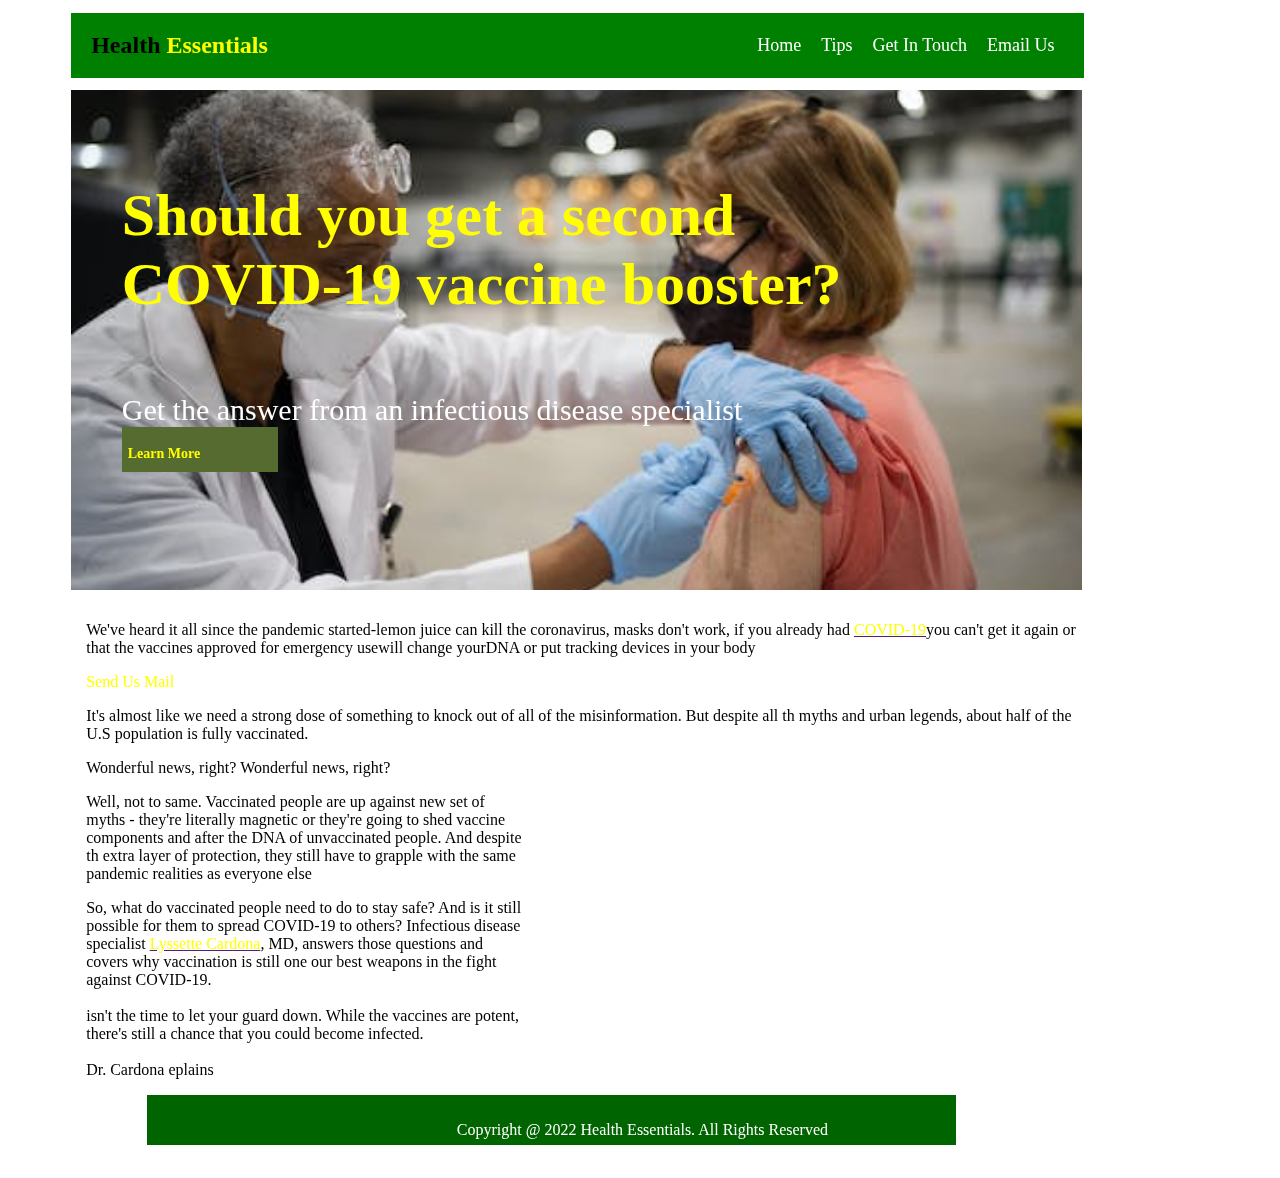
<file: index.html>
<!DOCTYPE html>
<html>

<head>
  <meta charset="UTF-8">
  <meta name="viewport" content="width=device-width, initial-scale=1">
  <meta http-equiv="X-UA-Compatible" content="IE=7">
   <title>COVID-19 vaccine</title>
  <link rel="stylesheet" href="style.css">
</head>

<body>
<div class="menu_bar" style="background-color:green; padding: 20px; margin: 1% 5%; height: 25px; font-family:  font-family: 'Times New Roman', Times, serif;">
  <h2>Health <span style="color:yellow;">Essentials</span></h2>
  
 <div style="color:white;">
   <ul>
    <li><a href="#">Home</a></li>
    <li><a href="tips.html">Tips</a></li>
    <li><a href="#">Get In Touch</a></li>
    <li><a href="mailto:ralphsworld007.com">Email Us</a></li>
</ul>
 </div> 
  </div>

<div class="section_top">
  <div class="content">
    <h1><span style="color:yellow; font-family:  font-family: 'Times New Roman', Times, serif;">Should you get a second <br>COVID-19 vaccine booster?</span></h1><br>
<span style="color:white; font-family:  font-family: 'Times New Roman', Times, serif;">Get the answer from an infectious disease specialist</span>
<a href="#"><p><strong>Learn More</strong></p></a>
  </div>
</div>


<div style="width: 80%; margin: 0 5%; margin-right: 0 5%; padding:15px; font-family: font-family: 'Times New Roman', Times, serif;">
<p>We've heard it all since the pandemic started-lemon juice can kill the coronavirus, masks don't work, if you already had <a href=""><span style="color:yellow;">COVID-19</span></a>you can't get it again or that the vaccines approved for emergency usewill change yourDNA or put tracking devices in your body</p>

<p><span style="color:yellow;">Send Us Mail</span></p>

<p>It's almost like we need a strong dose of something to knock out of all of the misinformation. But despite all th myths and urban legends, about half of the U.S population is fully vaccinated. </p>

<iframe width="560" height="315" style="float: right; margin-left: 10px; margin-bottom:5px;" src="https://www.youtube.com/embed/WpfOC2oWPAA?start=5" title="YouTube video player" frameborder="0" allow="accelerometer; autoplay; clipboard-write; encrypted-media; gyroscope; picture-in-picture" allowfullscreen></iframe>
<p>Wonderful news, right? Wonderful news, right?</p>

<p>Well, not to same. Vaccinated people are up against new set of myths - they're literally magnetic or they're going to shed vaccine components and after the DNA of unvaccinated people. And despite th extra layer of protection, they still have to grapple with the same pandemic realities as everyone else</p>


<p>So, what do vaccinated people need to do to stay safe? And is it still possible for them to spread COVID-19 to others? Infectious disease specialist <a href=""><span style="color:yellow;">Lyssette Cardona</span></a>, MD, answers those questions  and covers why vaccination is still one our best weapons in the fight against COVID-19.<br><br>

isn't the time to let your guard down. While the vaccines are potent, there's still a chance that you could become infected.<br><br>

Dr. Cardona eplains
</p
</div>

    <div style="background-color:darkgreen; width:78%; padding: 10px; margin: 1% 6% 1%; height: 30px; border-radius:none;">
       <p> <span style="color:white; margin-left: 300px;">Copyright @ 2022 Health Essentials. All Rights Reserved</span></p>
      </div>
    














</body>

</html>
</file>
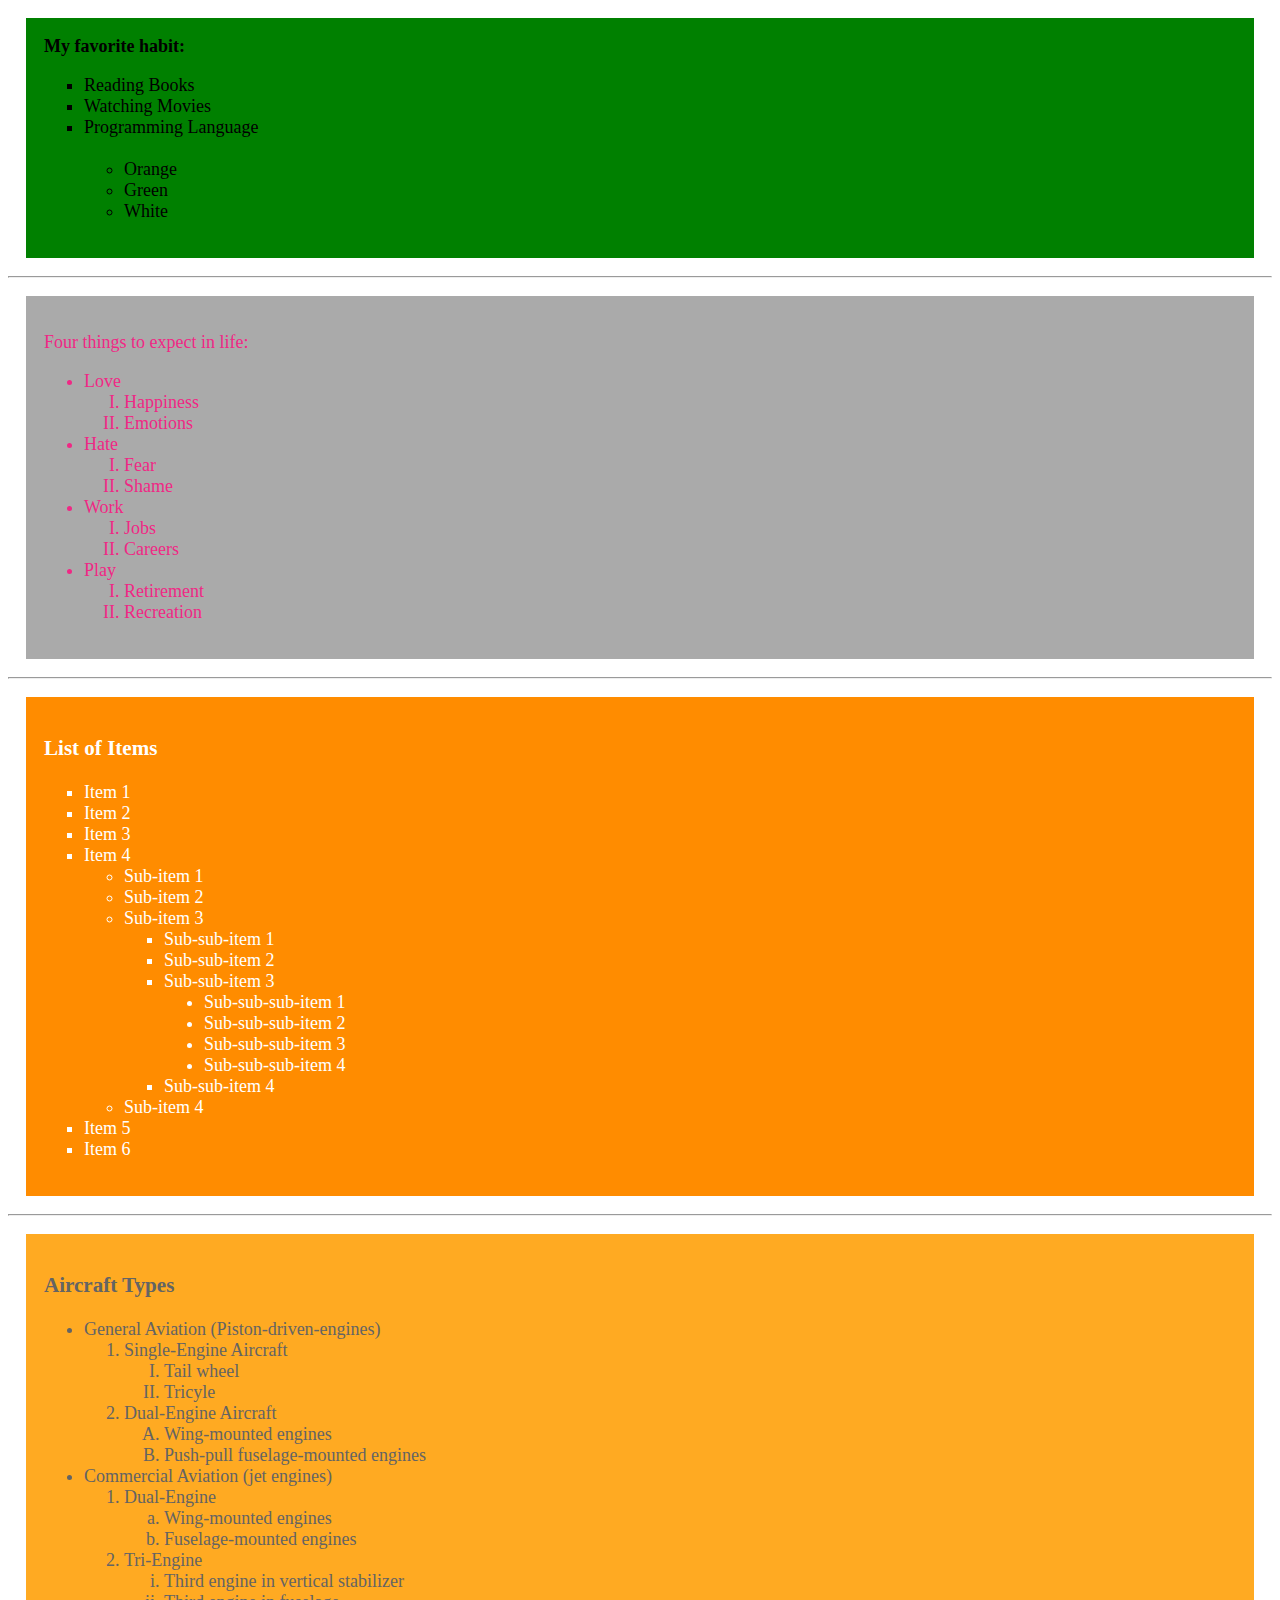
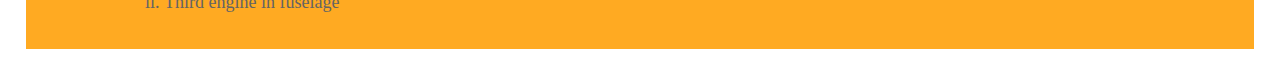
<file: Art277(2).html>
<!--This HTML document is my second Home  Exercise for Art 277-->
<!DOCTYPE html>
<html lang="en">
<!--The heads start here-->
<head>
  <meta charset="UTF-8">
  <meta http-equiv="X-UA-Compatible" content="ie=edge">
  <meta name="Author" content="Raphael jones">
  <title>Assignment Two</title>
</head>
<!--The head Ends here and the body Starts after-->
<body>
<!--This body is full of nested list of what to expect in life -->
<div style="background-color: green ; color: black; font-size: 18px; padding: 18px; margin: 18px">
<b>My favorite habit:</b>
<ul type="square">
  <li>Reading Books</li>
  <li>Watching Movies</li>
  <li>Programming Language</li><br>
<ul type="cirle">
  <li>Orange</li>
  <li>Green</li>
  <li>White</li></ul></ul></div><hr>
<div style="background-color: #aaaaaa; color: rgb(240,40,133); font-size: 18px; padding: 18px; margin: 18px">
<p>Four things to expect in life:</p>
<ul type="disc">
    <li>Love</li>
<ol type="I">
    <li>Happiness</li>
    <li>Emotions</li></ol>
    <li>Hate</li>
<ol type="I">
    <li>Fear</li>
    <li>Shame</li></ol>
    <li>Work</li>
<ol type="I">
    <li>Jobs</li>
    <li>Careers</li></ol>
    <li>Play</li>
<ol type="I">
    <li>Retirement</li>
<li>Recreation</li></ol></ul></div><hr>
<div style="background-color: darkorange; color: white; font-size: 18px; padding: 18px; margin:18px">
  <h3>List of Items</h3>
<ul type="square">
  <li>Item 1</li>
  <li>Item 2</li>
  <li>Item 3</li>
  <li>Item 4</li>
<ul type="circle">
    <li>Sub-item 1</li>
    <li>Sub-item 2</li>
    <li>Sub-item 3</li>
<ul type="square">
  <li>Sub-sub-item 1</li>
  <li>Sub-sub-item 2</li>
  <li>Sub-sub-item 3</li>
<ul type="disc">
  <li>Sub-sub-sub-item 1</li>
  <li>Sub-sub-sub-item 2</li>
  <li>Sub-sub-sub-item 3</li>
  <li>Sub-sub-sub-item 4</li></ul>
  <li>Sub-sub-item 4</li></ul>
  <li>Sub-item 4</li></ul>
  <li>Item 5</li>
  <li>Item 6</li></ul></div><hr>
<div style="background-color: #ffaa22; color: rgb(100,100,100); font-size: 18px; padding: 18px; margin:18px">
<h3>Aircraft Types</h3>
<ul type="disc">
  <li>General Aviation (Piston-driven-engines)</li>
<ol><li>Single-Engine Aircraft</li>
<ol type="I">
  <li>Tail wheel</li>
  <li>Tricyle</li></ol>
  <li>Dual-Engine Aircraft</li>
<ol type="A">
  <li>Wing-mounted engines</li>
  <li>Push-pull fuselage-mounted engines</li></ol></ol>
  <li>Commercial Aviation (jet engines)</li>
<ol><li>Dual-Engine</li>
<ol type="a">
    <li>Wing-mounted engines</li>
  <li>Fuselage-mounted engines</li></ol>
    <li>Tri-Engine</li>
<ol type="i">
    <li>Third engine in vertical stabilizer</li>
    <li>Third engine in fuselage</li></ol></ol></ul></div> 
<!--My work Ends here-->
 </body>
</html>
</file>
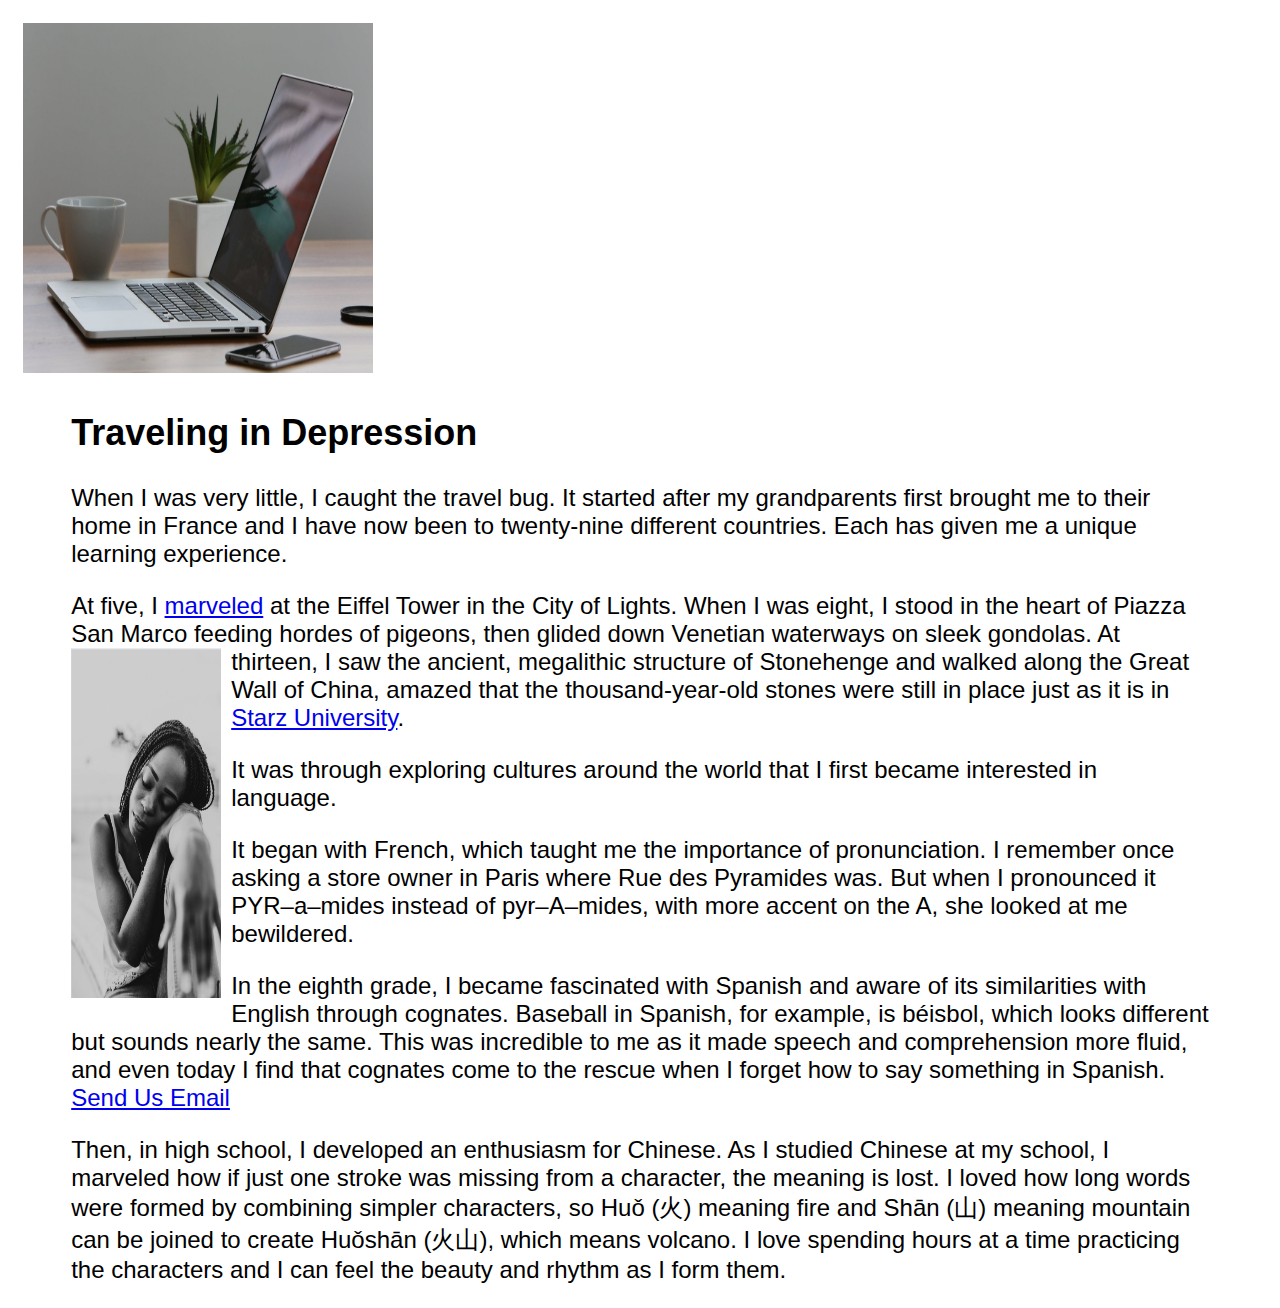
<file: Art277(3).html>
<!--This is the first comment in my Work Assignment Three-->
<!DOCTYPE html>
<html>
<!--The head start from here-->
<head>
  <meta charset="UTF-8">
  <meta name="viewport" content="width=device-width, initial-scale=1">
  <meta name="Author" Content="Raphael Jones">
  <title>Assignment Three</title>
<!--The head end here and the body start after-->

</head>
<body>
<div>
  <img src="Map.jpg" alt="Computer on a desk" width="350px" height="350px" style="float: center; margin-right: 10px; margin-left: 10px; margin-top: 10px; margin-bottom: none; padding: 5px;"></div>

<div style="width: 90%; margin: 0 5%; font-family:  Verdana, Geneva, Tahoma, sans-serif; font-size: 1.5em; margin-right: 0 5%">
  <h2>Traveling in Depression</h2>
  <p>When I was very little, I caught the travel bug. It started after my grandparents first brought

me to their home in France and I have now been to twenty-nine different countries. Each has

given me a unique learning experience.</p>
  
 <!--The paragraph below has an imgae that contain a link for Art277(2).html-->
 
  <p>At five, I <a href="#">marveled</a> at the Eiffel Tower in the City of Lights. When I was eight, I stood in the

heart of Piazza San Marco feeding hordes of pigeons, then glided down Venetian waterways

on sleek gondolas. At thirteen, I saw the ancient, megalithic structure of Stonehenge and <a href="Art277(2).html"><img src="girl.jpg" alt="girl" width="150px" height="350px" style="float: left; margin-right: 10px; margin-bottom:  10px;"></a>
walked along the Great Wall of China, amazed that the
thousand-year-old stones were still in place just as it is in 
<a href="http://www.starzit.com">Starz University</a>.</p>
  
  <p>It was through exploring cultures around the world that I first

became interested in language.</p>

<p>It began with French, which taught me the importance of
pronunciation. I remember once asking a store owner in Paris
where Rue des Pyramides was. But when I pronounced it
PYR–a–mides instead of pyr–A–mides, with more accent on
the A, she looked at me bewildered.</p>
  
  <p>In the eighth grade, I became fascinated with Spanish and

aware of its similarities with English through cognates.

Baseball in Spanish, for example, is béisbol, which looks
different but sounds nearly the same. This was incredible to
me as it made speech and comprehension more fluid, and even today I find that cognates
come to the rescue when I forget how to say something in Spanish. <a href="mailto:ralphsqorld007@gmail.com">Send Us Email</a></p>
  
  <p>Then, in high school, I developed an enthusiasm for Chinese. As I studied Chinese at my

school, I marveled how if just one stroke was missing from a character, the meaning is lost. I
  loved how long words were formed by combining simpler characters, so Huǒ (火) meaning

fire and Shān (山) meaning mountain can be joined to create Huǒshān (火山), which means

volcano. I love spending hours at a time practicing the characters and I can feel the beauty
and rhythm as I form them.</p>
  
  
  
  
  
  
  
</div>



















      </body>

</html>
</file>
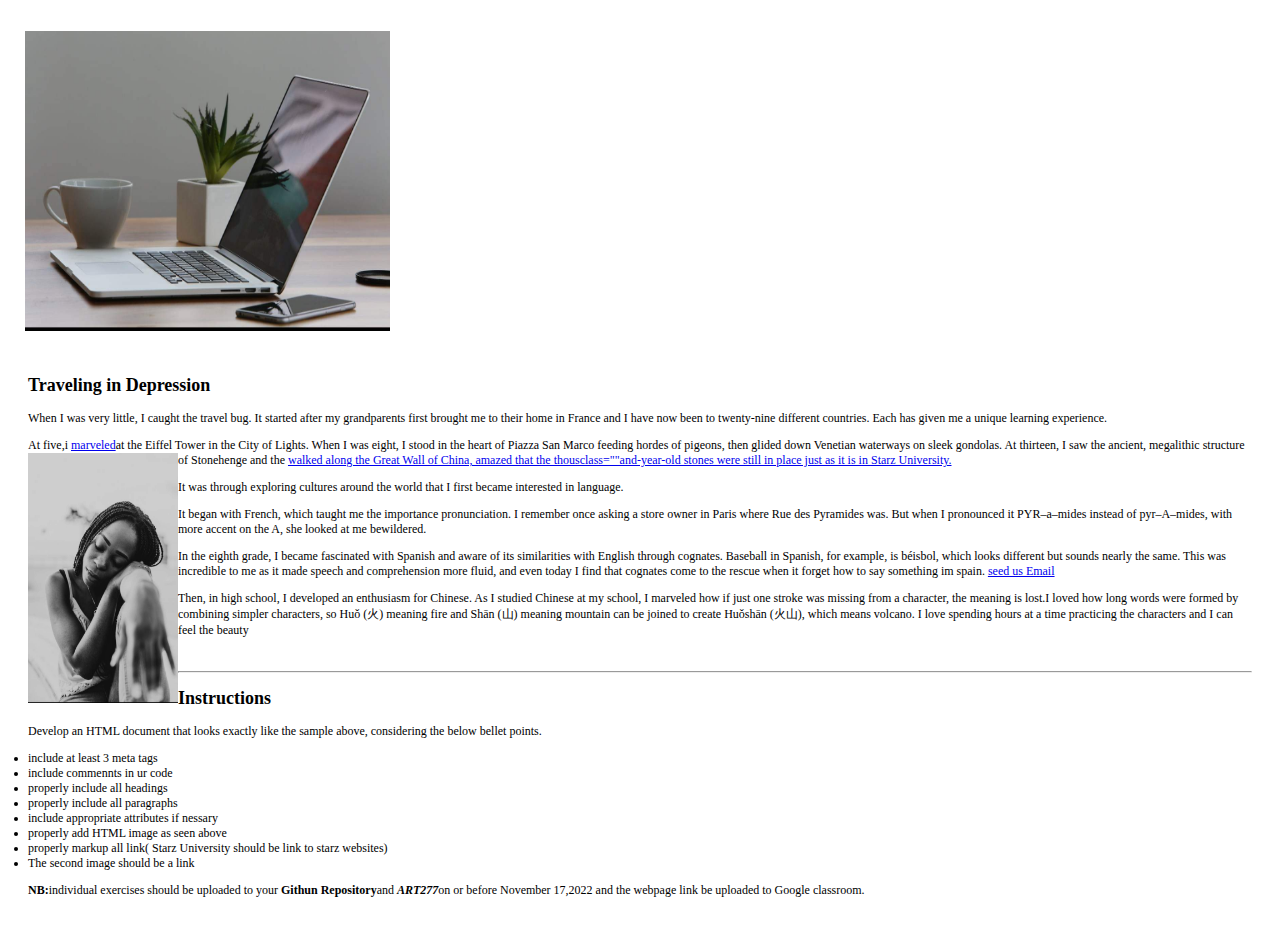
<file: ass3.html>
<!DOCTYPE html>
<html>

<head>
  <meta charset="UTF-8">
  <meta name="viewport" content="width=device-width, initial-scale=1">
  <title> Assignment #3</title>
  
  
</head>

<body>
  <div style= "margin-left:12px;margin-right:12px;padding:5px;">
<br><img src="map.jpeg" width= "365px"height="300px";>
   </div>
   
   <div style= "font-size:12px; margin: 15px;padding:5px;">
   <h2> Traveling  in Depression</h2>
  
     <p>When I was very little, I caught the travel bug. It started after my grandparents first brought me to their home in France and I have now been to twenty-nine different countries. Each has given me a unique learning experience.</p>
   
      <p>At five,i <a href="movie">marveled</a>at the Eiffel Tower in the City of Lights. When I was eight, I stood in the heart of Piazza San Marco feeding hordes of pigeons, then glided down Venetian waterways
      on sleek gondolas. At thirteen, I saw the ancient, megalithic structure of Stonehenge and  the
      
      
    
        
        <a href= nov25.html> <img src="girl.jpeg" alt="girl" width="150px" height="250px" style="float: left"</a>
      
      walked along the Great Wall of China, amazed that the
      thousclass=""and-year-old stones were still in place just as it is in <a href="https://starzit.com/bachelor-of-information-technology/">Starz University.</a></p> <p>It was through exploring cultures around the world that I first
      became interested in language.</p>
      <p>It began with French, which taught me the importance 
      pronunciation. I remember once asking a store owner in Paris
      where Rue des Pyramides was. But when I pronounced it
      PYR–a–mides instead of pyr–A–mides, with more accent on
      the A, she looked at me bewildered.</p>
     <p> In the eighth grade, I became fascinated with Spanish and
      aware of its similarities with English through cognates.
      Baseball in Spanish, for example, is béisbol, which looks
      different but sounds nearly the same. This was incredible to
      me as it made speech and comprehension more fluid, and even today I find that cognates come to the  rescue when it forget how to say something im spain.
      
      <a href=" milto:ralphsworld007@gmail.com"> seed us Email</a></p> 
      
      
        <p> Then, in high school, I developed an enthusiasm for Chinese. As I studied Chinese at my
        school, I marveled how if just one stroke was missing from a character, the meaning is lost.I loved how long words were formed by combining simpler characters, so Huǒ (火) meaning
        fire and Shān (山) meaning mountain can be joined to create Huǒshān (火山), which means
        volcano. I love spending hours at a time practicing the characters and I can feel the beauty</p><br>
         <hr>
         
    
    <h2>Instructions</h2>
    <p>Develop an HTML document that looks exactly like the sample above, considering the below bellet points.</p>
         
   <ul= dis> 
   
   <li> include at least 3 meta tags</li>
  <li>include commennts in ur code</li>
  <li>properly include all headings</li>
  <li>properly include all paragraphs</li>
  <li>include appropriate attributes if nessary</li>
  <li>properly add HTML image as seen above</li>
  <li>properly markup all link( Starz University should be link to starz websites)</li>
  <li>The second image should be a link</li>
   </ul>
      
      <p><b>NB:</b>individual  exercises  should  be uploaded to your <strong>Githun Repository</strong>and <strong><i>ART277</i></strong>on or before  November  17,2022 and the webpage link be uploaded  to Google  classroom. </p>
      
      
      
      
      
      
      
      
      
      
      
      
      
      
      
      
      
      
      
      
      <id="201">
      <id="movie">
      </div>
      
</body>

</html>
</file>
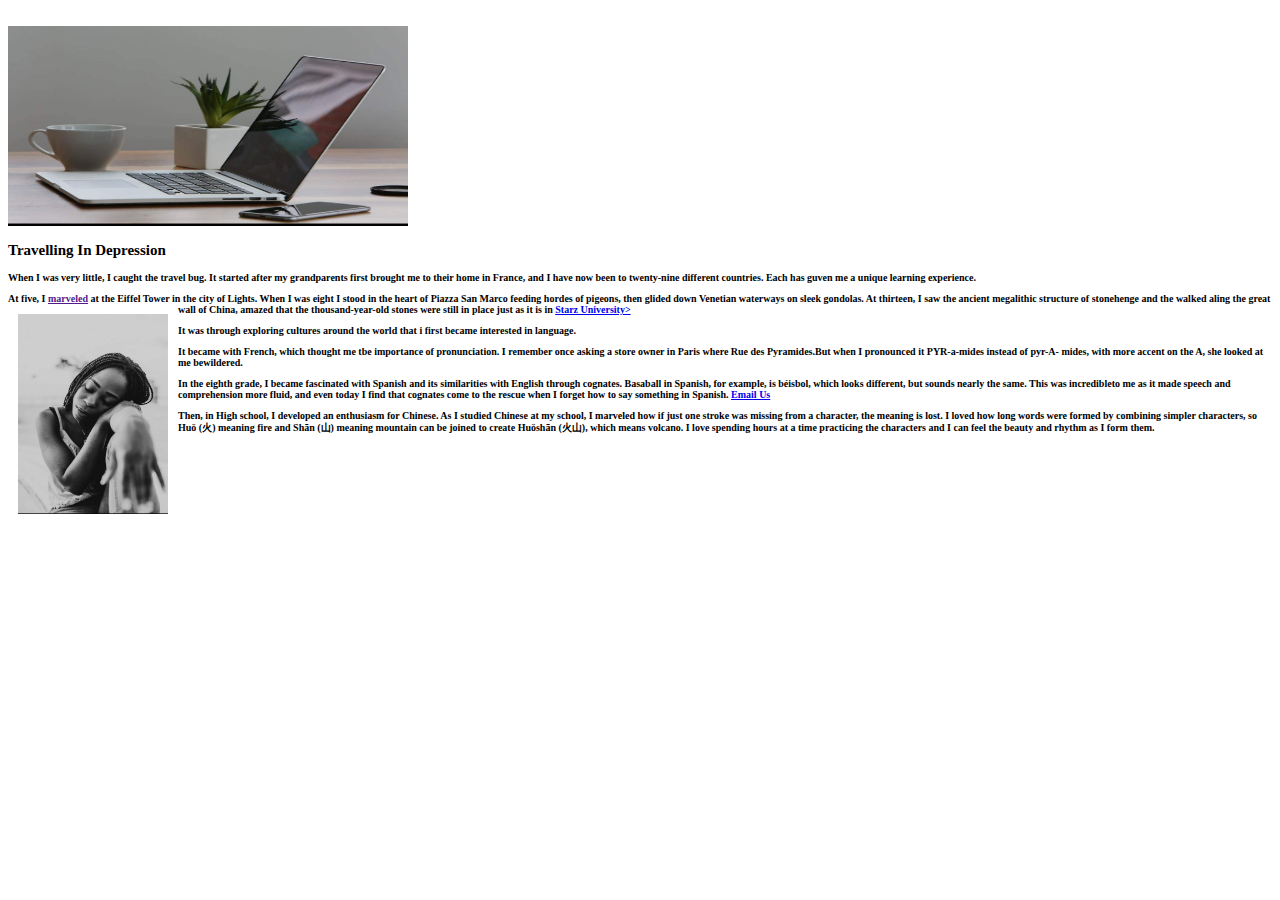
<file: Assignment3Art.HTML>
<!DOCTYPE html>
  <html>
    <!--The Head starts here-->
  <head>
    <meta charset="UTF-8">
    <meta name="viewport" content="width=device-width, initial-scale=1.0">
    <meta name="author" content="Raphael O.jones" >
    <title>Assignment 3</title>
  </head>
  <!-- The heading is pretty basic.it only gives u the writer's info-->
  <body>
    <br><img src="map.jpeg" width="400px" height="200px">
    <div style="font-size: 10px; margin=300px; padding=100px">
      <b><h2>Travelling In Depression</h2>
      <!--first paragraph starts here-->
      <p>When I was very little, I caught the travel bug. It started after my grandparents first brought me to their home in France, and I have now been to twenty-nine different countries. Each has guven me a unique learning experience. </p>
      
      <p> At five, I <a href="">marveled</a> at the Eiffel Tower in the city of Lights. When I was eight I stood in the heart of Piazza San Marco feeding hordes of pigeons, then glided down Venetian waterways on sleek gondolas. At thirteen, I saw the ancient megalithic structure of stonehenge and the 
      <a href="ralph.html">
      <img src="girl.jpeg" alt="girl" width="150px" height="200px" style="float:left" vspace="10" hspace="10"></a>walked aling the great wall of China, amazed that the thousand-year-old stones were still in place just as it is in
      <a href="https://starzit.com/bachelor-of-information-technology/">Starz University></a></p>
      <p> It was through exploring cultures around the world that i first became interested in language.</p> 
      <p> It became with French, which thought me tbe importance of pronunciation. I remember once asking a store owner in Paris where Rue des Pyramides.But when I pronounced it PYR-a-mides instead of pyr-A- mides, with more accent on the A, she looked at me bewildered. </p>
      <p> In the eighth grade, I became fascinated with Spanish and its similarities with English through cognates. Basaball in Spanish, for example, is béisbol, which looks different, but sounds nearly the same. This was incredibleto me as it made speech and comprehension
        more fluid, and even today I find
        that cognates come to the rescue
        when I forget how to say something
        in Spanish. <a href="mailto:
      ralphsworld007@gmail.com">Email Us</a></p>
        <p> Then, in High school, I developed an enthusiasm for Chinese. As I studied Chinese at my school, I marveled how if just one stroke was missing from a character, the meaning is lost. I loved how long words were formed by combining simpler characters, so Huǒ (火) meaning fire and Shān (山) meaning mountain can be joined to create Huǒshān (火山), which means volcano. I love spending hours at a time practicing the characters and I can feel the beauty and rhythm as I form them.</p></b>
    </div>
  </body>

  
  </html>
</file>
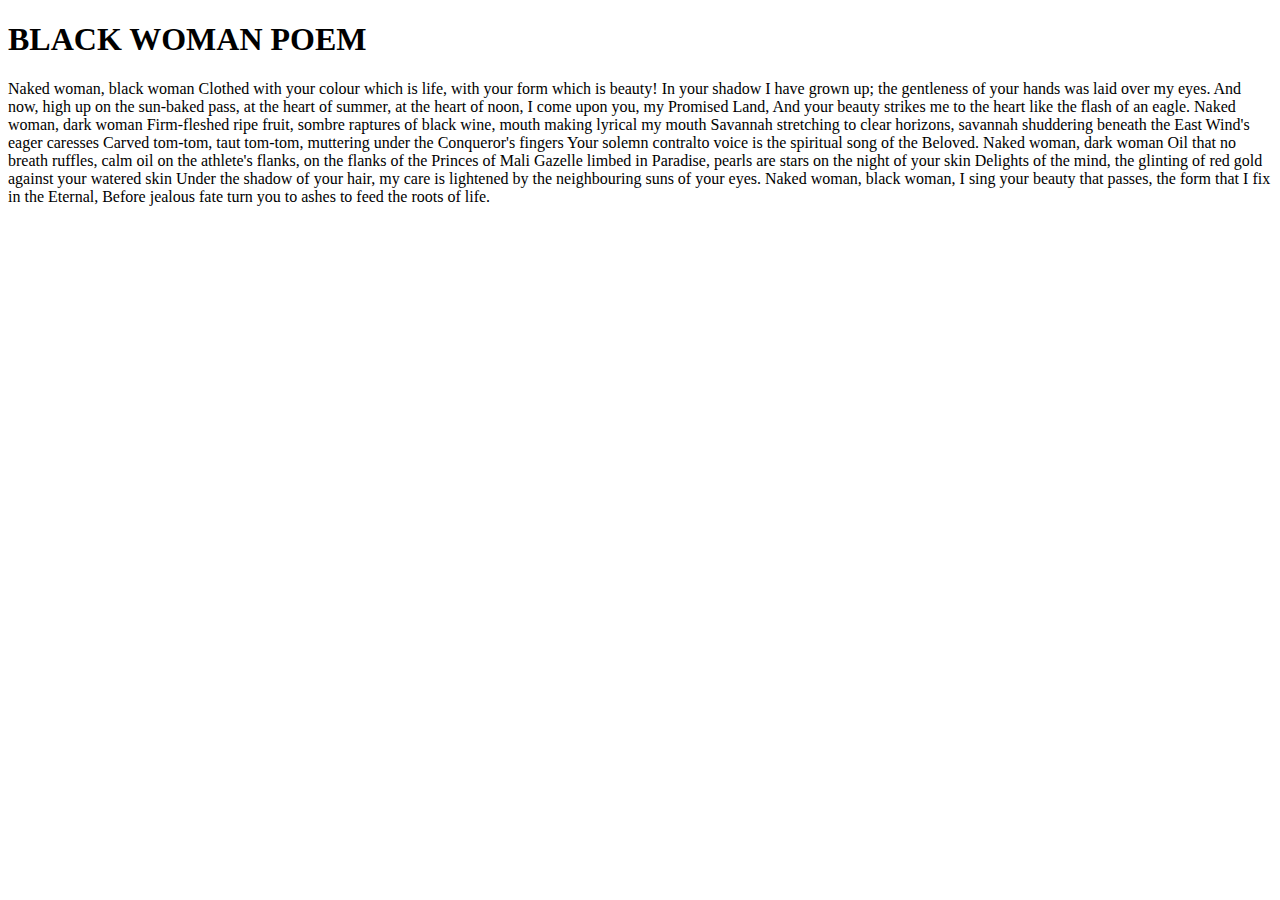
<file: can.html>
<!DOCTYPE html>
<html>

<head>
  <meta charset="UTF-8">
  <meta name="viewport" content="width=device-width, initial-scale=1">
  <title></title>
</head>
<body>
  
  <h1><strong>BLACK WOMAN  POEM</strong></h1>
<p>Naked woman, black woman

Clothed with your colour which is life,
with your form which is beauty!

In your shadow I have grown up; the
gentleness of your hands was laid over my eyes.

And now, high up on the sun-baked
pass, at the heart of summer, at the heart of noon,
I come upon you, my Promised Land,
And your beauty strikes me to the heart
like the flash of an eagle.

Naked woman, dark woman

Firm-fleshed ripe fruit, sombre raptures
of black wine, mouth making lyrical my mouth
Savannah stretching to clear horizons,
savannah shuddering beneath the East Wind's
eager caresses

Carved tom-tom, taut tom-tom, muttering
under the Conqueror's fingers

Your solemn contralto voice is the
spiritual song of the Beloved.

Naked woman, dark woman

Oil that no breath ruffles, calm oil on the
athlete's flanks, on the flanks of the Princes of Mali
Gazelle limbed in Paradise, pearls are stars on the
night of your skin

Delights of the mind, the glinting of red
gold against your watered skin

Under the shadow of your hair, my care
is lightened by the neighbouring suns of your eyes.

Naked woman, black woman,
I sing your beauty that passes, the form
that I fix in the Eternal,

Before jealous fate turn you to ashes to
feed the roots of life.</p>
</body>

</html>
</file>
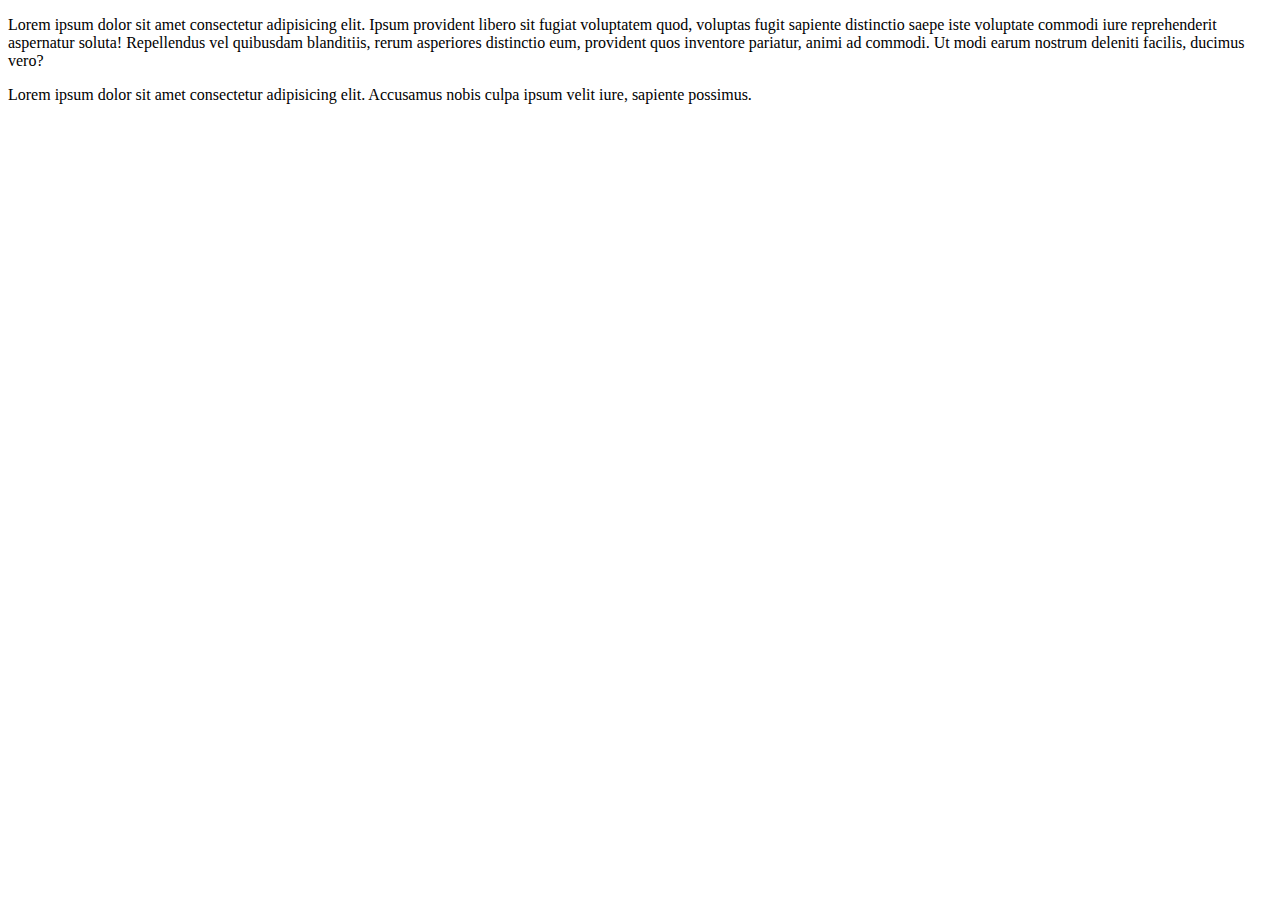
<file: day3.html>
<!DOCTYPE html>
<html lang="en">
<head>
    <meta charset="UTF-8">
    <meta http-equiv="X-UA-Compatible" content="IE=edge">
    <meta name="viewport" content="width=device-width, initial-scale=1.0">

    <title>Day 3 Practice</title>
</head>
<body>
    <p>
        Lorem ipsum dolor sit amet consectetur adipisicing elit. Ipsum provident libero sit fugiat voluptatem quod, voluptas fugit sapiente distinctio saepe iste voluptate commodi iure reprehenderit aspernatur soluta! Repellendus vel quibusdam blanditiis, rerum asperiores distinctio eum, provident quos inventore pariatur, animi ad commodi. Ut modi earum nostrum deleniti facilis, ducimus vero?
    </p>
    <p>
        Lorem ipsum dolor sit amet consectetur adipisicing elit. Accusamus nobis culpa ipsum velit iure, sapiente possimus.
    </p>
</body>
</html>
</file>
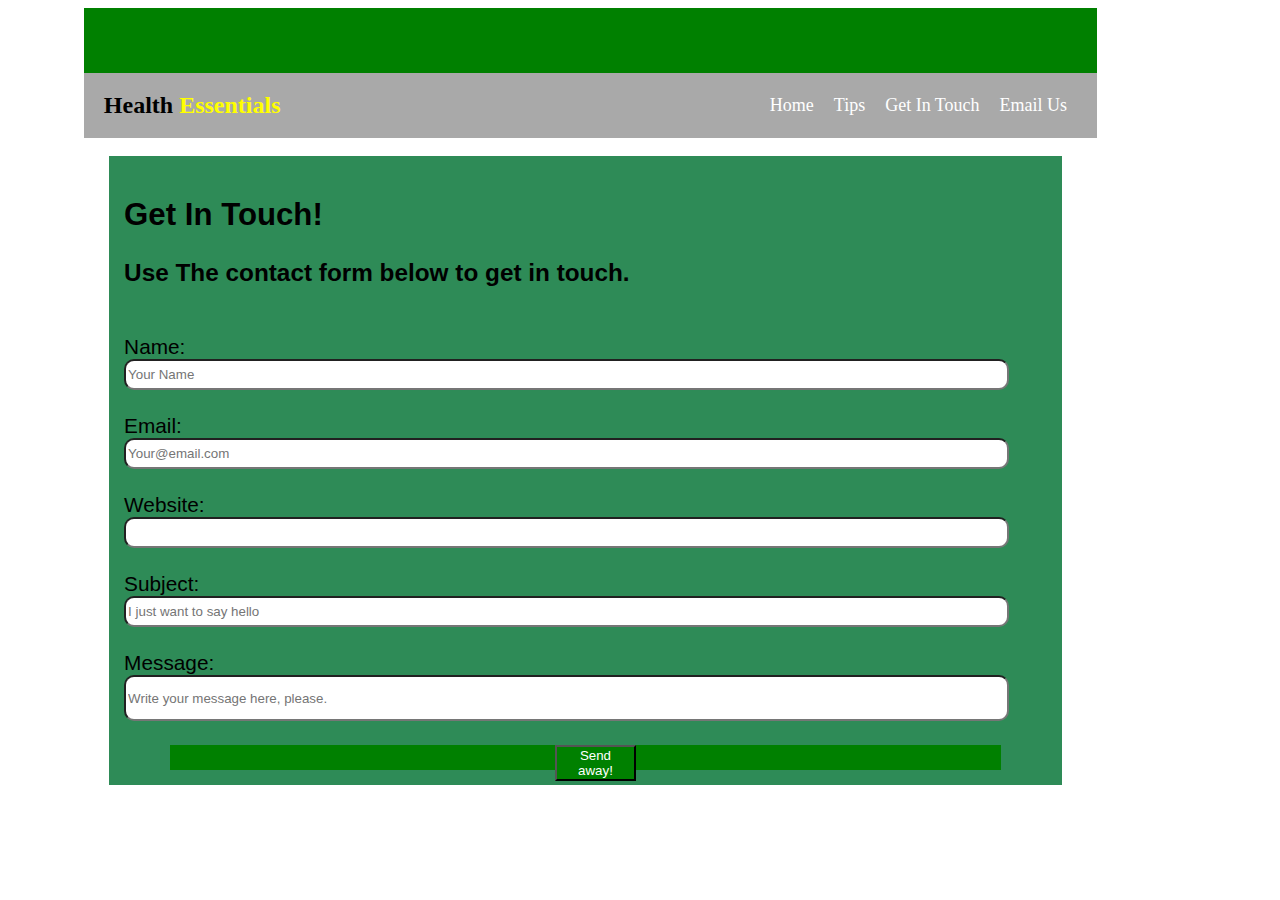
<file: Get In Touch.html>
<!DOCTYPE html>
<html>

<head>
  <meta charset="UTF-8">
  <meta name="viewport" content="width=device-width, initial-scale=1">
  <title>Get In touch</title>
  <link rel="stylesheet" href="style.css">
</head>

<body>
<div class="menu_bar" style="background-color:green; padding: 20px; margin: 0% 6%; height: 25px;">
</div>
  <div class="menu_bar" style="background-color:darkgray; padding: 20px; margin: 0% 6%; height: 25px;">
 <h2>Health <span style="color:yellow;">Essentials</span></h2>

 <div style="color:white;">
   <ul>
     <li><a href="index.html">Home</a></li>
     <li><a href="tips.html">Tips</a></li>
     <li><a href="Get In Touch.html">Get In Touch</a></li>
     <li><a href="mailto:ralphsworld007@gmail.com">Email Us</a></li>
   </ul>
 </div></div><br>
 
<div style="width: 73%; margin: 0 8%; margin-right: 0 5%; padding:15px; background-color: seagreen;  font-family: Verdana, Geneva, Tahoma, sans-serif; font-size: 1.3em;">
  

<h2>Get In Touch!</h2>
<h3>Use The contact form below to get in touch.</h3><br>

<form action="" method="get">
   
  <label for="fullname">Name:</label><br>
  <input type="text" name="fullname" id="fullname" placeholder="Your Name" style=" width:95%; height:25px;  border-radius: 10px;"><br><br>
  
  <label for="email">Email:</label><br>
  <input type="email" name="email" id="email" placeholder="Your@email.com" style=" width:95%; height:25px; border-radius: 10px;"><br><br>
  
  <label for="website">Website:</label><br>
  <input type="website" name="website" id="website" style=" width:95%; height:25px; border-radius: 10px;"><br><br>
  
  <label for="subject">Subject:</label><br>
  <input type="subject" name="subject" id="subject" placeholder="I just want to say hello" style=" width:95%; height:25px;  border-radius: 10px;"><br><br>
  
  <label for="message">Message:</label><br>
  <input type="message" name="message" id="message" placeholder="Write your message here, please." style=" width:95%; height:40px; border-radius: 10px;"><br><br>
  
 <div style="background-color: green; padding-left: 20px; margin: 0% 5%; height: 25px">
  <a href=""><button type="submit" style="margin:0% 45%; color: white; background: green" >Send away!</button></a>
</div>


</div>
</form>























</body>

</html>
</file>
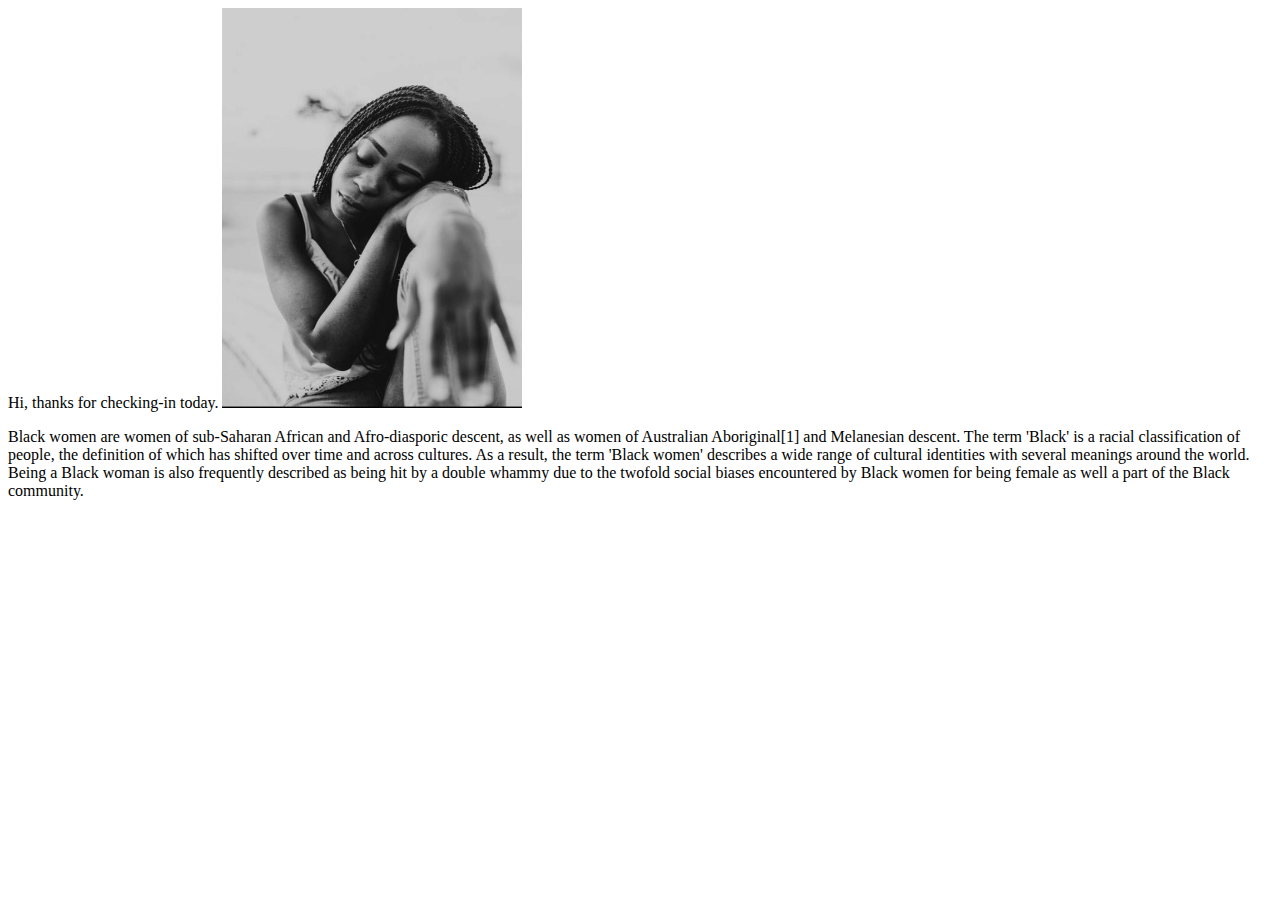
<file: ralph.html>
<!DOCTYPE html>
<html>

<head>
  <meta charset="UTF-8">
  <meta name="viewport" content="width=device-width, initial-scale=1">
  <title></title>
</head>

<body>
Hi, thanks for checking-in today.
<img src="girl.jpeg" width="300px" height="400px" alt="girl.jpeg">
</body>
<p>Black women are women of sub-Saharan African and Afro-diasporic descent, as well as women of Australian Aboriginal[1] and Melanesian descent. The term 'Black' is a racial classification of people, the definition of which has shifted over time and across cultures. As a result, the term 'Black women' describes a wide range of cultural identities with several meanings around the world. Being a Black woman is also frequently described as being hit by a double whammy due to the twofold social biases encountered by Black women for being female as well a part of the Black community.</p>
</html>
</file>
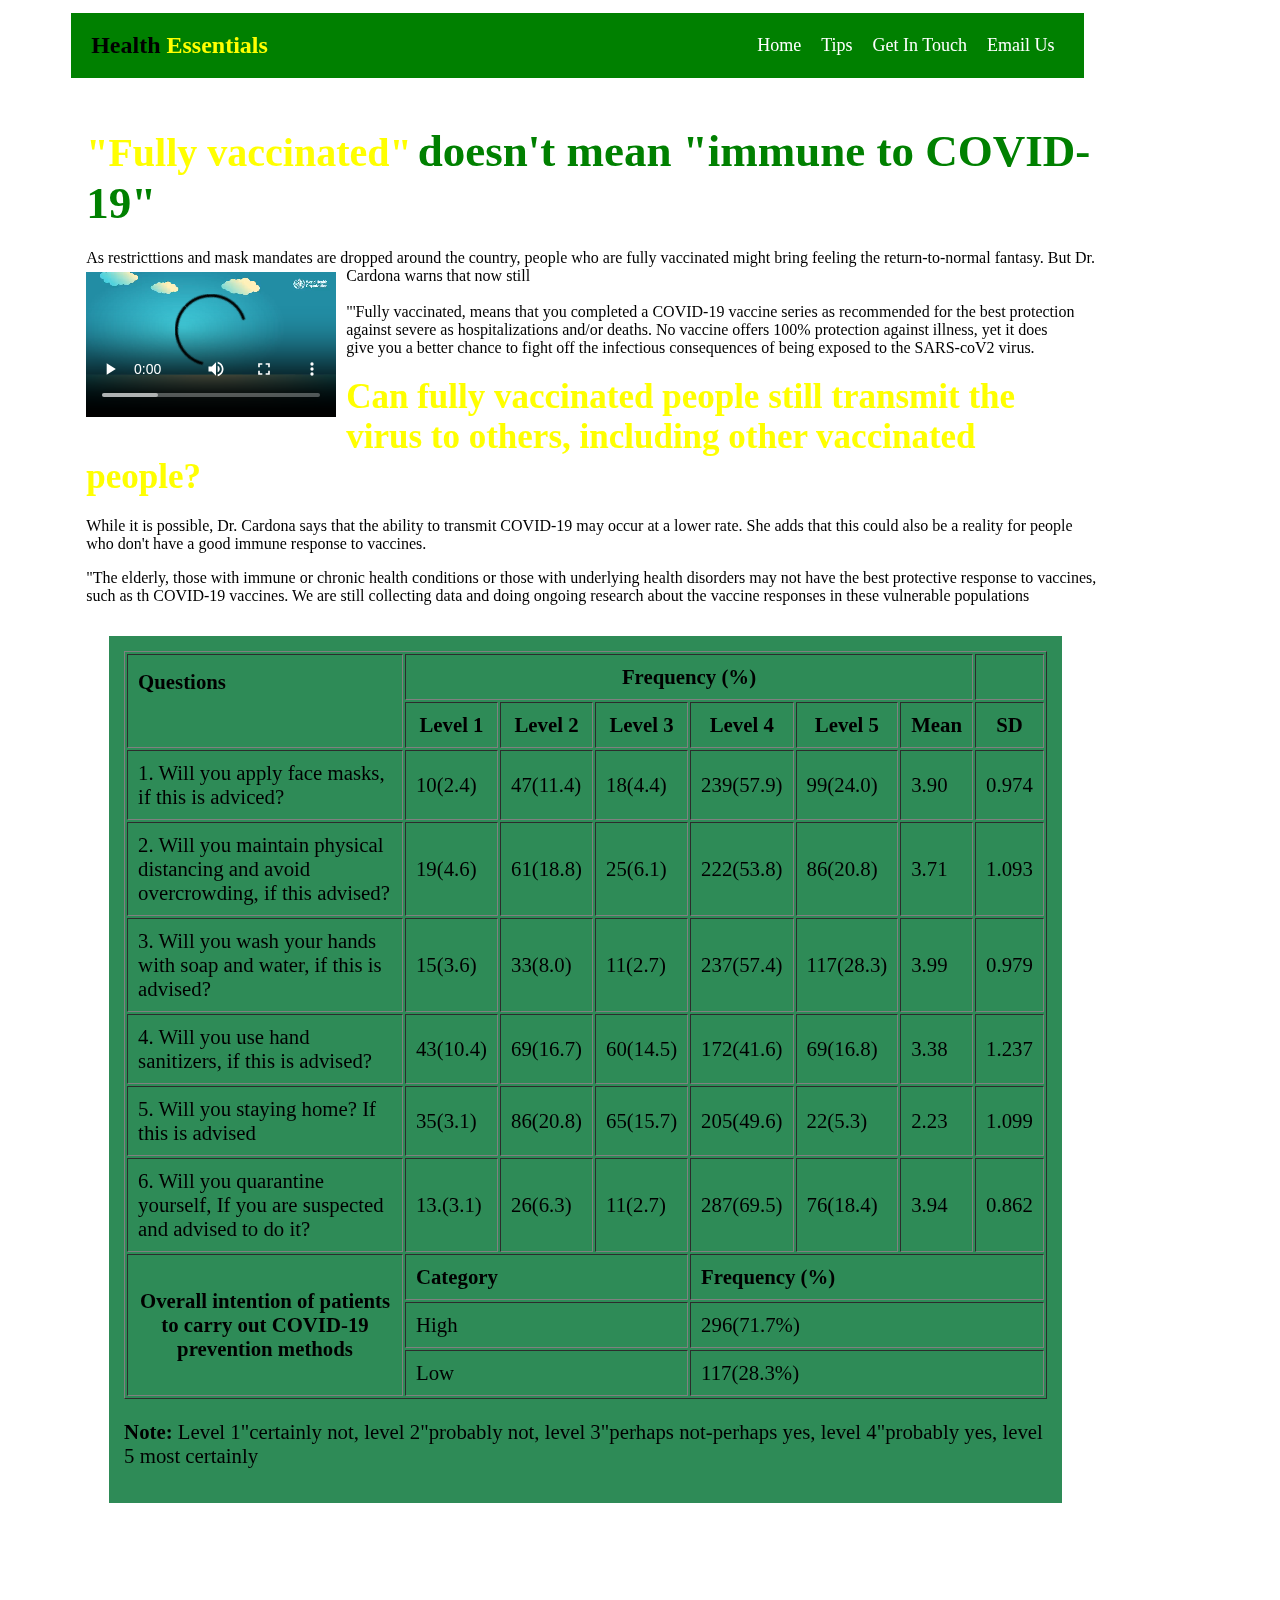
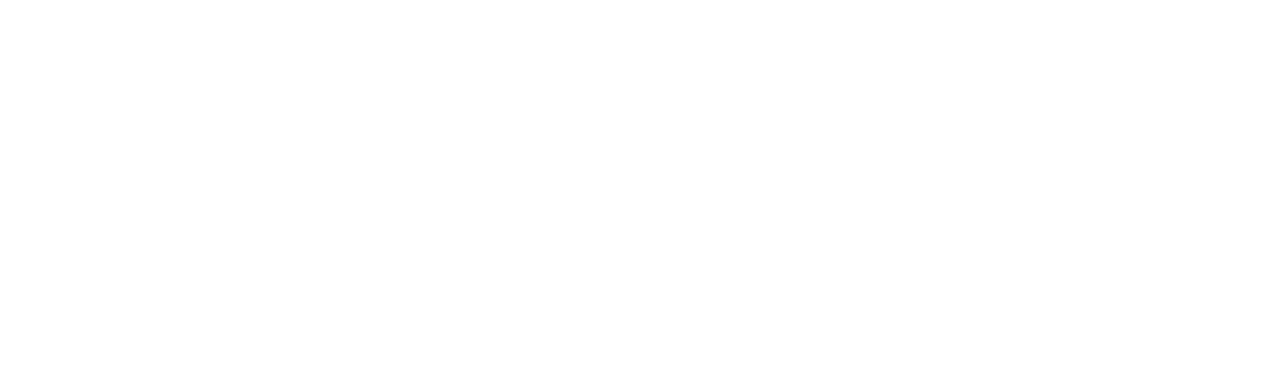
<file: tips.html>
<!DOCTYPE html>
<html>
<head>
  <meta charset="UTF-8">
  <meta name="viewport" content="width=device-width, initial-scale=1">
  <link rel="stylesheet" href="style.css">
  <title>Tips</title>
</head>
<body>

<div class="menu_bar" style="background-color:green; padding: 20px; margin: 1% 5%; height: 25px; font-family:  font-family: 'Times New Roman', Times, serif">
  <h2>Health <span style="color:yellow;">Essentials</span></h2>

  <div style="color:white;">
    <ul>
      <li><a href="index.html">Home</a></li>
      <li><a href="tips.html">Tips</a></li>
      <li><a href="Get In Touch.html">Get In Touch</a></li>
      <li><a href="mailto:ralphsworld007@gmail.com">Email Us</a></li>
    </ul>
  </div>
</div>


<div style="width:80%; margin: 0% 5%; margin-right: 0 5%; padding:15px; font-family:  font-family: 'Times New Roman', Times, serif;">
  <h2><span style="color: yellow; font-size: 40px;">"Fully vaccinated"</span> <span style="color:green; font-size: 45px;">doesn't mean "immune to COVID-19"</span></h2>
  
  <p>As restricttions and mask mandates are dropped around the country, people who are fully vaccinated might bring feeling the return-to-normal fantasy. But Dr. Cardona warns that now still
  <video controls src="How the COVID-19 virus is transmitted.mp4" type="How the COVID-19 virus is transmitted.mp4" width="250px" height="150px" style="float: left; margin-right: 10px; margin-bottom:5px";/>
  </video><br><br>"'Fully vaccinated, means that you completed a COVID-19 vaccine series as recommended for the best protection against severe as hospitalizations and/or deaths. No vaccine offers 100% protection against illness, yet it does  <br> give you a better chance to  fight off the infectious consequences of being exposed to the SARS-coV2 virus.</p>
  <h2><span style="color: yellow; font-size: 35px;">Can fully vaccinated people still transmit the virus to others, including other vaccinated people?</span></h2>
  <p>While it is possible, Dr. Cardona says that the ability to transmit COVID-19 may occur at a lower rate. She adds that this could also be a reality for people who don't have a good immune response to vaccines.</p>
  <p>"The elderly, those with immune or chronic health conditions or those with underlying health disorders may not have the best protective response to vaccines, such as th COVID-19 vaccines. We are still collecting data and doing ongoing research about the vaccine responses in these vulnerable populations</p></div>
  
  
  <div style="width: 73%; margin: 0 8%; margin-right: 0 5%; padding:15px; background-color: seagreen;  font-family: 'Times New Roman', Times, serif; font-size: 1.3em;">
    
  
  <table border="1px" cellpadding="10" cellpadding="10">
  <tr>
    <th rowspan="2"><span style="float:left; margin:0% 0% 15%">Questions</span></th>
    <th colspan="6">Frequency (%)</th>
    <td></td>
  </tr>
   
   <tr>
   <th>Level 1</th>
   <th>Level 2</th>
   <th>Level 3</th>
   <th>Level 4</th>
   <th>Level 5</th>
   <th>Mean</th>
   <th>SD</th>
    </tr>
  
<tr>
     <td>1. Will you apply face masks, if this is adviced?</td>
     <td>10(2.4)</td>
     <td>47(11.4)</td>
     <td>18(4.4)</td>
     <td>239(57.9)</td>
     <td>99(24.0)</td>
     <td>3.90</td>
     <td>0.974</td>
   </tr>
  
  <tr>
    <td>2. Will you maintain physical distancing and avoid overcrowding, if this advised?</td>
    <td>19(4.6)</td>
    <td>61(18.8)</td>
    <td>25(6.1)</td>
    <td>222(53.8)</td>
    <td>86(20.8)</td>
    <td>3.71</td>
    <td>1.093</td>
  </tr>
  
  <tr>
    <td>3. Will you wash your hands with soap and water, if this is advised?</td>
    <td>15(3.6)</td>
    <td>33(8.0)</td>
    <td>11(2.7)</td>
    <td>237(57.4)</td>
    <td>117(28.3)</td>
    <td>3.99</td>
    <td>0.979</td>
  </tr>
  
  <tr>
    <td>4. Will you use hand sanitizers, if this is advised?</td>
    <td>43(10.4)</td>
    <td>69(16.7)</td>
    <td>60(14.5)</td>
    <td>172(41.6)</td>
    <td>69(16.8)</td>
    <td>3.38</td>
    <td>1.237</td>
  </tr>
  
  <tr>
    <td>5. Will you staying home? If this is advised</td>
    <td>35(3.1)</td>
    <td>86(20.8)</td>
    <td>65(15.7)</td>
    <td>205(49.6)</td>
    <td>22(5.3)</td>
    <td>2.23</td>
    <td>1.099</td>
  </tr>

<tr>
  <td>6. Will you quarantine yourself, If you are suspected and advised to do it?</td>
  <td>13.(3.1)</td>
  <td>26(6.3)</td>
  <td>11(2.7)</td>
  <td>287(69.5)</td>
  <td>76(18.4)</td>
  <td>3.94</td>
  <td>0.862</td>
</tr>

<tr>
  <th rowspan="3">Overall intention of patients to carry out COVID-19 prevention methods</th>
  <th colspan="3"><span style="float:left; margin:0% 0%;">Category</span></th>
  <th colspan="4"><span style="float:left; margin:0% 0%;">Frequency (%)</span></th>
</tr>

<tr>
  <td colspan="3">High</td>
  <td colspan="4">296(71.7%)</td>
</tr>

<tr>
  
  <td colspan="3">Low</td>
  <td colspan="4">117(28.3%)</td>
</tr>
</table>
    <p><strong>Note:</strong> Level 1"certainly not, level 2"probably not, level 3"perhaps not-perhaps yes, level 4"probably yes, level 5 most certainly</p>

  </div>
<iframe src="https://www.google.com/maps/embed?pb=!1m26!1m12!1m3!1d3965.5762469384463!2d-10.72878426355989!3d6.319258098438008!2m3!1f0!2f0!3f0!3m2!1i1024!2i768!4f13.1!4m11!3e0!4m3!3m2!1d6.3194932999999995!2d-10.727819199999999!4m5!1s0xf09f93fe53381d9%3A0x1e353c47ed7eacec!2sStephen%20A%20Tolbert%20Estate%20First%20Park%2C%20Somalia%20Dr%2C%20Liberia!3m2!1d6.318518999999999!2d-10.7275422!5e0!3m2!1sen!2s!4v1671132655825!5m2!1sen!2s" width="1200" height="450" style="border:0;" allowfullscreen="" loading="lazy" referrerpolicy="no-referrer-when-downgrade"></iframe>
</body>
</html>
</file>
<file: style.css>
.menu_bar {
  height: 60%;
  width: 77%;
  display:flex;
  align-items:center;
  justify-content: space-between;
  padding:0 20%;
  margin:0 25%;
  font-family: 'Times New Roman', Times, serif
}

.menu_bar ul {
  list-style: none;
  display: flex;
}

.menu_bar ul li {
  padding: 10px 10px;
}

.menu_bar ul li a {
  color: var(--color-white);
  text-decoration: none;
  font-size: 18px;
  transition: o.3s;
}

.menu_bar ul li a:hover {
   color:yellow;
}
  
.section_top {
  width:80%;
  height:500px;
  margin: 0 5%;
  overflow: hidden;
  position: relative;
  background-image: url(vaccine.jpeg);
  background-position: center;
  background-repeat: no-repeat;
  background-size: cover;
}
  .content {
    float: left;
    color:yellow;
    text-decoration: aliceblue;
    font-size: 30px;
    font-family: 'Times New Roman', Times, serif;
    border-radius: none;
    margin: 5% 5%;
  }
  
  .content a {
    float: left;
    text-overflow: 2%;
    color:yellow;
    background: darkolivegreen;
    margin: 0% 0%;
    padding: 5px 6px;
    height: 35px;
    width: 20%;
    text-decoration: aliceblue;
    font-size: 14px;
    border-radius: none;
    font-family: 'Times New Roman', Times, serif
  }
  
  .content a:hover{
    background: darkslategrey;
    color:lemonchiffon;
    
  }
  
  .form {
    width:450px;
    height:30px;
    padding: 20px;
    text-justify: none;
    text-size: 20px
  }
  
  .button{
    width:80px;
  }
</file>
